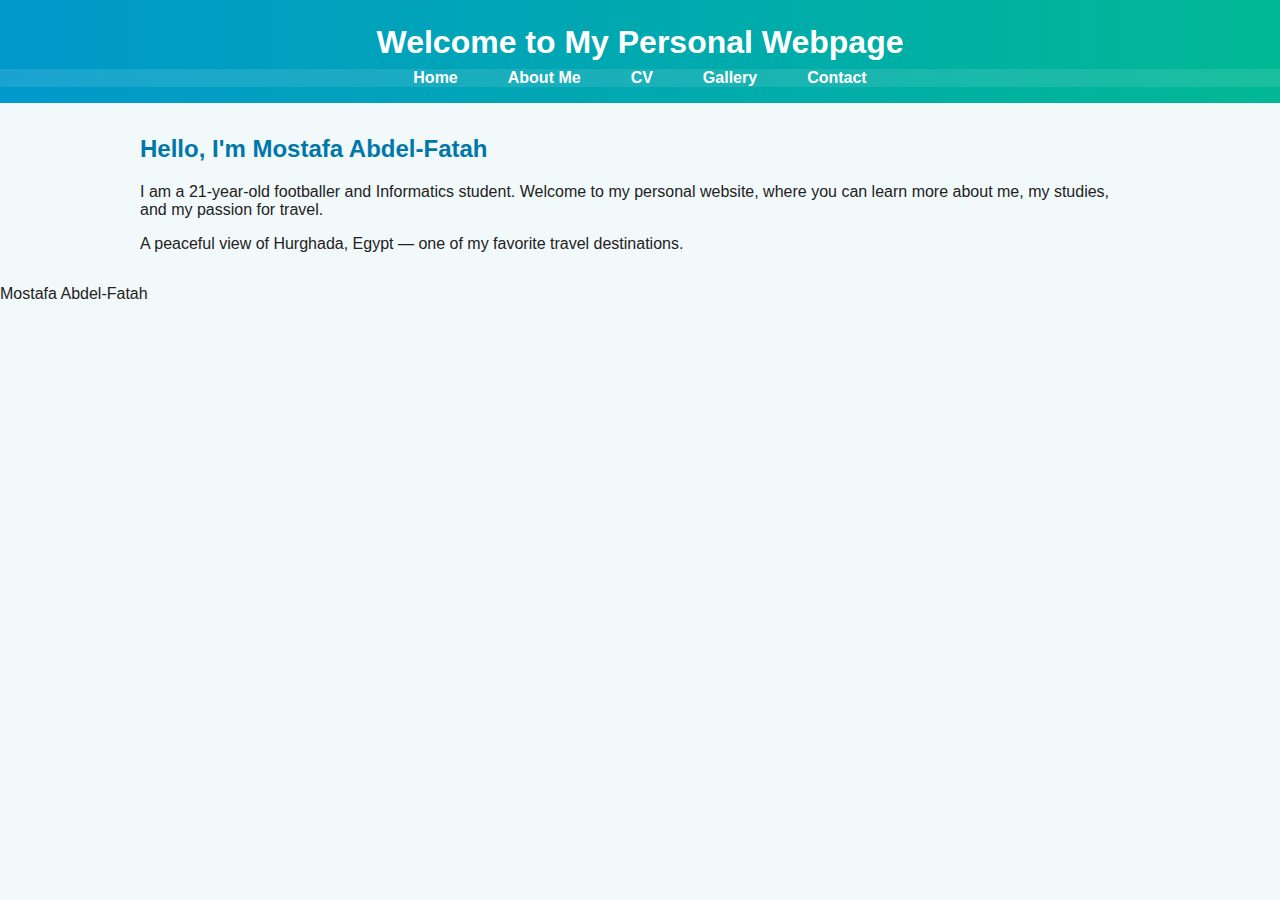
<file: index.html>
<!DOCTYPE html>
<html lang="en">

<head>
    <meta charset="UTF-8">
    <meta name="viewport" content="width=device-width, initial-scale=1.0">
    <title>Welcome | Mostafa Abdel-Fatah</title>
    <link rel="stylesheet" href="css/style.css">
</head>

<body>
    <header>
        <h1>Welcome to My Personal Webpage</h1>
        <nav>
            <ul>
                <li><a href="index.html">Home</a></li>
                <li><a href="about.html">About Me</a></li>
                <li><a href="cv.html">CV</a></li>
                <li><a href="gallery.html">Gallery</a></li>
                <li><a href="contact.html">Contact</a></li>
            </ul>
        </nav>
    </header>

    <main>
        <section class="intro">
            <h2>Hello, I'm Mostafa Abdel-Fatah</h2>
            <p>I am a 21-year-old footballer and Informatics student. Welcome to my personal website, where you can
                learn more about me, my studies, and my passion for travel.</p>
        </section>

        <section class="image-banner">
            <p class="caption">A peaceful view of Hurghada, Egypt — one of my favorite travel destinations.</p>
        </section>
    </main>
    <footer>
    <p> Mostafa Abdel-Fatah </p>
    </footer>
</body>

</html>
</file>
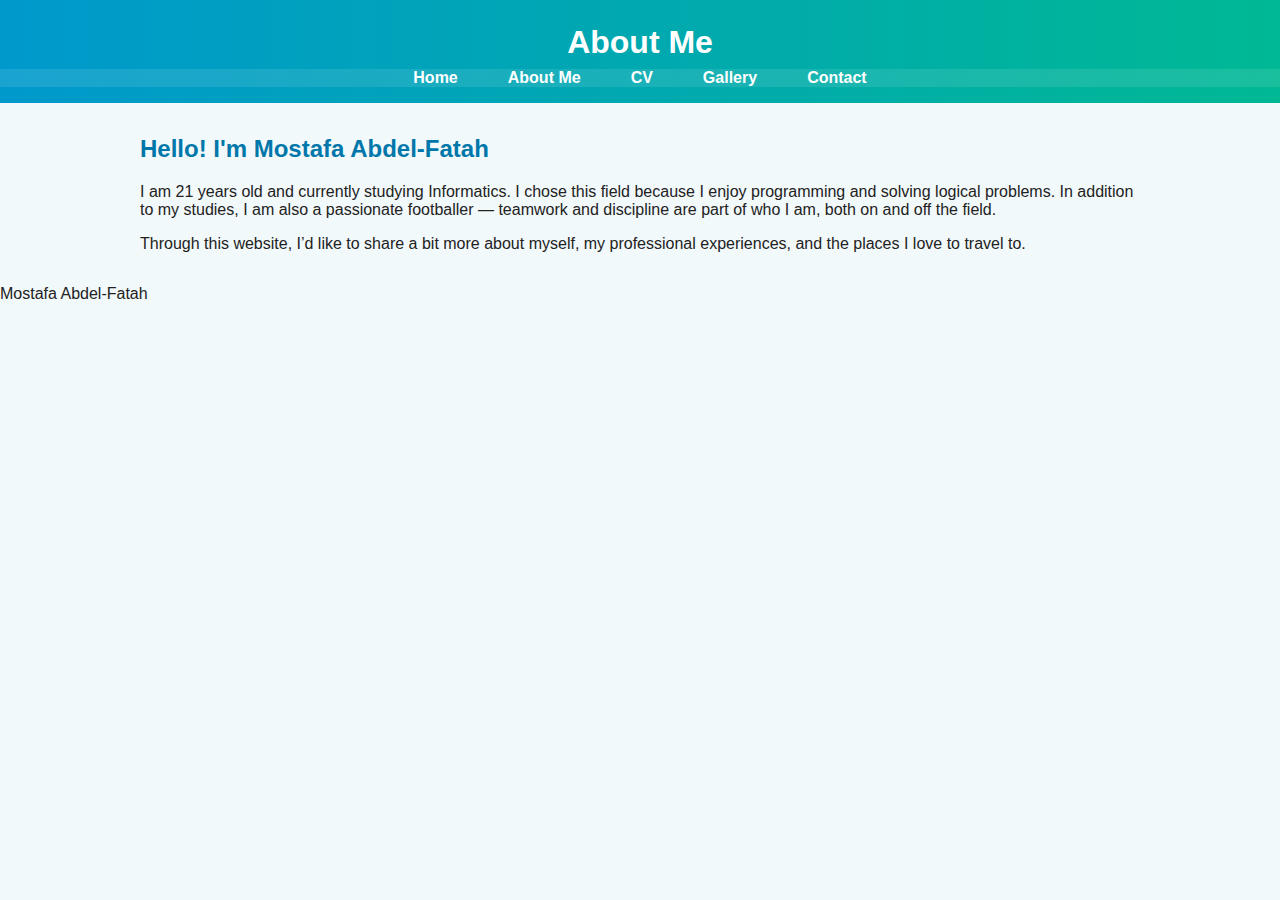
<file: about.html>
<!DOCTYPE html>
<html lang="en">

<head>
    <meta charset="UTF-8">
    <meta name="viewport" content="width=device-width, initial-scale=1.0">
    <title>About Me | Mostafa Abdel-Fatah</title>
    <link rel="stylesheet" href="css/style.css">
</head>

<body>
    <header>
        <h1>About Me</h1>
        <nav>
            <ul>
                <li><a href="index.html">Home</a></li>
                <li><a href="about.html">About Me</a></li>
                <li><a href="cv.html">CV</a></li>
                <li><a href="gallery.html">Gallery</a></li>
                <li><a href="contact.html">Contact</a></li>
            </ul>
        </nav>
    </header>

    <main>
        <section class="about-text">
            <div>
                <h2>Hello! I'm Mostafa Abdel-Fatah</h2>
                <p>I am 21 years old and currently studying Informatics. I chose this field because I enjoy programming
                    and solving logical problems. In addition to my studies, I am also a passionate footballer —
                    teamwork and discipline are part of who I am, both on and off the field.</p>
                <p>Through this website, I’d like to share a bit more about myself, my professional experiences, and the
                    places I love to travel to.</p>
            </div>
        </section>

    </main>
    <footer>
    <p> Mostafa Abdel-Fatah </p>
    </footer>

</body>

</html>
</file>
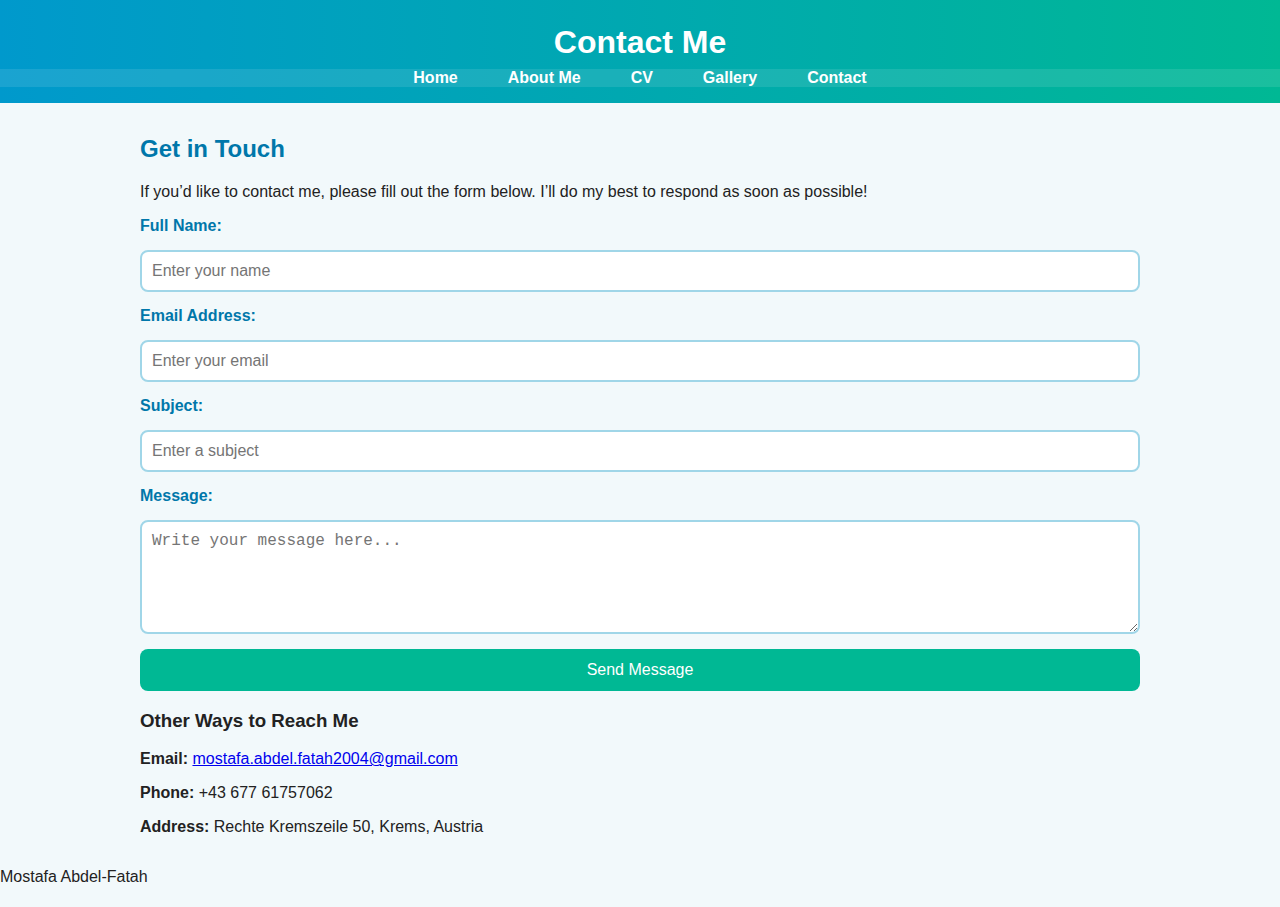
<file: contact.html>
<!DOCTYPE html>
<html lang="en">

<head>
    <meta charset="UTF-8">
    <meta name="viewport" content="width=device-width, initial-scale=1.0">
    <title>Contact | Mostafa Abdel-Fatah</title>
    <link rel="stylesheet" href="css/style.css">
</head>

<body>
    <header>
        <h1>Contact Me</h1>
        <nav>
            <ul>
                <li><a href="index.html">Home</a></li>
                <li><a href="about.html">About Me</a></li>
                <li><a href="cv.html">CV</a></li>
                <li><a href="gallery.html">Gallery</a></li>
                <li><a href="contact.html">Contact</a></li>
            </ul>
        </nav>
    </header>

    <main>
        <section class="contact-section">
            <h2>Get in Touch</h2>
            <p>If you’d like to contact me, please fill out the form below. I’ll do my best to respond as soon as
                possible!</p>

            <form action="#" method="post" class="contact-form">
                <label for="name">Full Name:</label>
                <input type="text" id="name" name="name" placeholder="Enter your name" required>

                <label for="email">Email Address:</label>
                <input type="email" id="email" name="email" placeholder="Enter your email" required>

                <label for="subject">Subject:</label>
                <input type="text" id="subject" name="subject" placeholder="Enter a subject" required>

                <label for="message">Message:</label>
                <textarea id="message" name="message" rows="5" placeholder="Write your message here..."
                    required></textarea>

                <button type="submit">Send Message</button>
            </form>

            <div class="contact-info">
                <h3>Other Ways to Reach Me</h3>
                <p><strong>Email:</strong> <a
                        href="mailto:mostafa.abdel.fatah2004@gmail.com">mostafa.abdel.fatah2004@gmail.com</a></p>
                <p><strong>Phone:</strong> +43 677 61757062</p>
                <p><strong>Address:</strong> Rechte Kremszeile 50, Krems, Austria</p>
            </div>
        </section>
    </main>
    <footer>
    <p> Mostafa Abdel-Fatah </p>
    </footer>

</body>

</html>
</file>
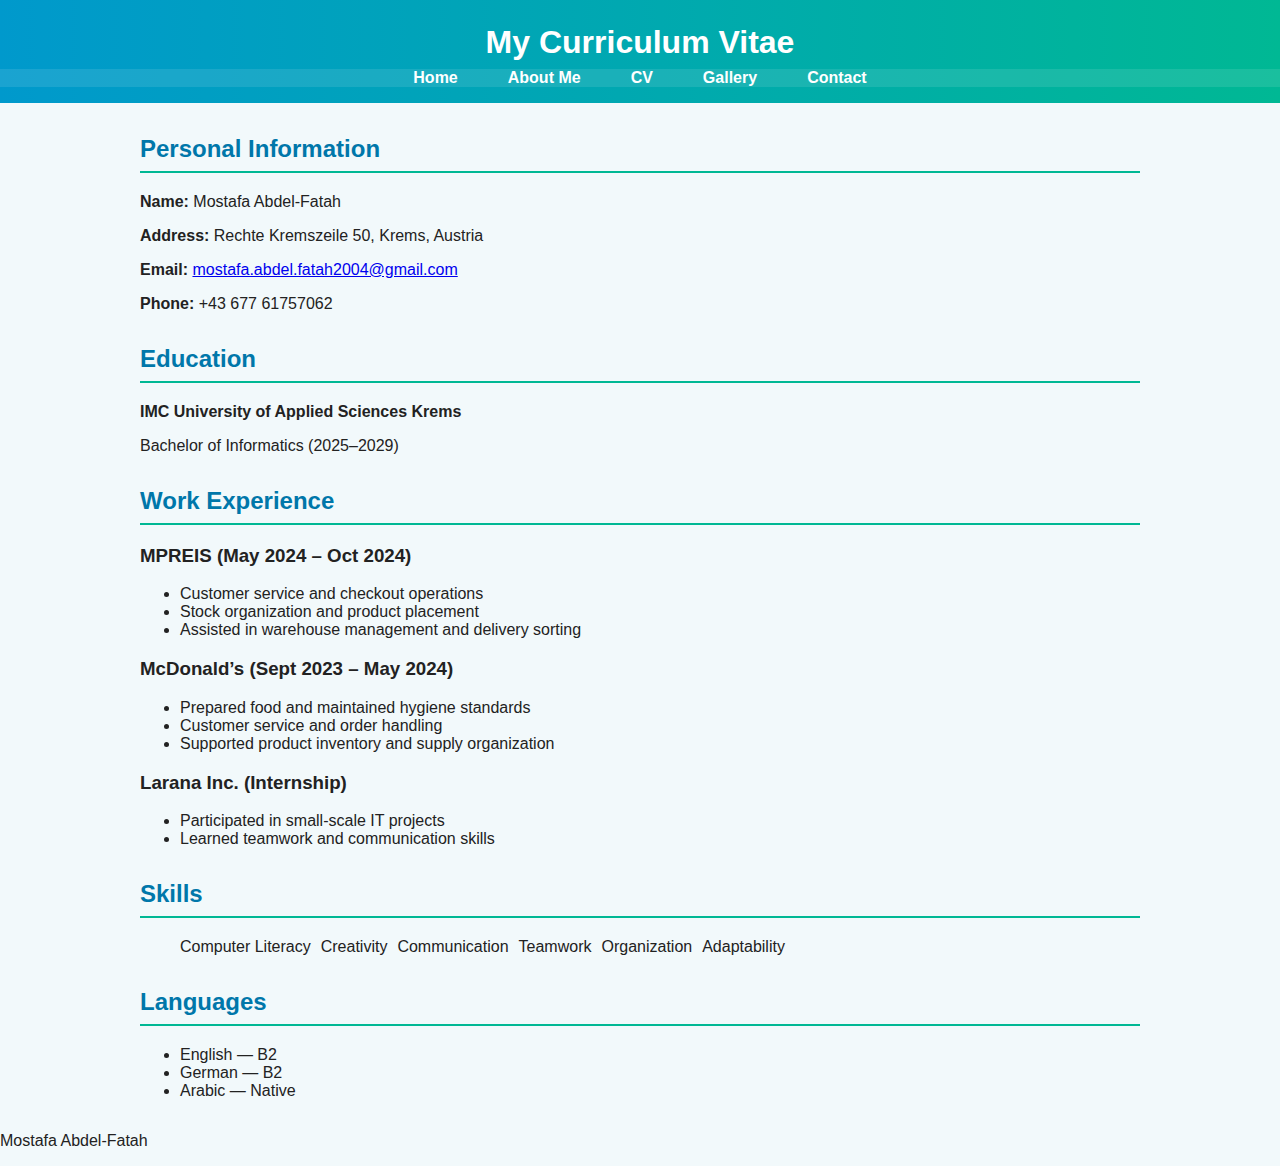
<file: cv.html>
<!DOCTYPE html>
<html lang="en">

<head>
    <meta charset="UTF-8">
    <meta name="viewport" content="width=device-width, initial-scale=1.0">
    <title>CV | Mostafa Abdel-Fatah</title>
    <link rel="stylesheet" href="css/style.css">
</head>

<body>
    <header>
        <h1>My Curriculum Vitae</h1>
        <nav>
            <ul>
                <li><a href="index.html">Home</a></li>
                <li><a href="about.html">About Me</a></li>
                <li><a href="cv.html">CV</a></li>
                <li><a href="gallery.html">Gallery</a></li>
                <li><a href="contact.html">Contact</a></li>
            </ul>
        </nav>
    </header>

    <main class="cv-content">
        <section>
            <h2>Personal Information</h2>
            <p><strong>Name:</strong> Mostafa Abdel-Fatah</p>
            <p><strong>Address:</strong> Rechte Kremszeile 50, Krems, Austria</p>
            <p><strong>Email:</strong> <a
                    href="mailto:mostafa.abdel.fatah2004@gmail.com">mostafa.abdel.fatah2004@gmail.com</a></p>
            <p><strong>Phone:</strong> +43 677 61757062</p>
        </section>

        <section>
            <h2>Education</h2>
            <p><strong>IMC University of Applied Sciences Krems</strong></p>
            <p>Bachelor of Informatics (2025–2029)</p>
        </section>

        <section>
            <h2>Work Experience</h2>
            <article>
                <h3>MPREIS (May 2024 – Oct 2024)</h3>
                <ul>
                    <li>Customer service and checkout operations</li>
                    <li>Stock organization and product placement</li>
                    <li>Assisted in warehouse management and delivery sorting</li>
                </ul>
            </article>

            <article>
                <h3>McDonald’s (Sept 2023 – May 2024)</h3>
                <ul>
                    <li>Prepared food and maintained hygiene standards</li>
                    <li>Customer service and order handling</li>
                    <li>Supported product inventory and supply organization</li>
                </ul>
            </article>

            <article>
                <h3>Larana Inc. (Internship)</h3>
                <ul>
                    <li>Participated in small-scale IT projects</li>
                    <li>Learned teamwork and communication skills</li>
                </ul>
            </article>
        </section>

        <section>
            <h2>Skills</h2>
            <ul class="skills">
                <li>Computer Literacy</li>
                <li>Creativity</li>
                <li>Communication</li>
                <li>Teamwork</li>
                <li>Organization</li>
                <li>Adaptability</li>
            </ul>
        </section>

        <section>
            <h2>Languages</h2>
            <ul>
                <li>English — B2</li>
                <li>German — B2</li>
                <li>Arabic — Native</li>
            </ul>
        </section>
    </main>
    <footer>
    <p> Mostafa Abdel-Fatah </p>
    </footer>
</body>

</html>
</file>
<file: css/style.css>
body {

    font-family: 'Segoe UI', Arial, sans-serif;
    margin: 0;
    padding: 0;
    background-color: #f2f9fb;
    color: #222;
}

header {
    background: linear-gradient(90deg, #0099cc, #00b894);
    color: white;
    padding: 1rem 0;
    text-align: center;
}

header h1 {
    margin: 0.5rem 0;
    font-size: 2rem;
}

nav ul {
    list-style: none;
    margin: 0;
    padding: 0;
    display: flex;
    justify-content: center;
    background-color: rgba(255, 255, 255, 0.1);
}

nav ul li {
    margin: 0 10px;
}

nav ul li a {
    text-decoration: none;
    color: white;
    font-weight: bold;
    padding: 10px 15px;
    border-radius: 8px;
    transition: background-color 0.3s;
}

nav ul li a:hover,
nav ul li a.active {
    background-color: rgba(255, 255, 255, 0.3);
}

main {
    max-width: 1000px;
    margin: 2rem auto;
    padding: 0 1rem;
}

h2 {
    color: #0077aa;
}


.about {
    display: flex;
    align-items: center;
    flex-wrap: wrap;
    gap: 2rem;
}

.bio p {
    font-size: 1.1rem;
    line-height: 1.6;
}

.cv-content section {
    margin-bottom: 2rem;
}

.cv-content h2 {
    border-bottom: 2px solid #00b894;
    padding-bottom: 0.5rem;
}

.skills {
    display: flex;
    flex-wrap: wrap;
    gap: 10px;
}

.skills li {
    list-style: none;
}

.gallery-table {
    width: 100%;
    border-collapse: collapse;
    margin-top: 2rem;
    text-align: center;
}

.gallery-table td {
    width: 50%;
    padding: 15px;
    border: 2px solid #a0d6e8;
    background-color: #e6f8fa;
    border-radius: 10px;
    vertical-align: top;
}

.gallery-table img {
    width: 100%;
    height: 220px;
    object-fit: cover;
    border-radius: 10px;
    transition: transform 0.3s ease;
}

.gallery-table img:hover {
    transform: scale(1.05);
}

.gallery-table h3,
h4,
h5,
h6,
h7,
h8 {
    color: #0077aa;
    margin-top: 10px;
    font-size: 1.2rem;
}

.gallery-table p {
    color: #333;
    font-size: 1rem;
    margin-top: 5px;
}


.contact-form {
    display: flex;
    flex-direction: column;
    gap: 15px;
    margin-top: 1rem;
}

.contact-form label {
    font-weight: bold;
    color: #0077aa;
}

.contact-form input,
.contact-form textarea {
    padding: 10px;
    border: 2px solid #a0d6e8;
    border-radius: 8px;
    font-size: 1rem;
}

.contact-form input:focus,
.contact-form textarea:focus {
    border-color: #00b894;
    outline: none;
}

button {
    background-color: #00b894;
    color: white;
    border: none;
    padding: 12px;
    border-radius: 8px;
    font-size: 1rem;
    cursor: pointer;
    transition: background-color 0.3s;
}

button:hover {
    background-color: #009970;
}
</file>
